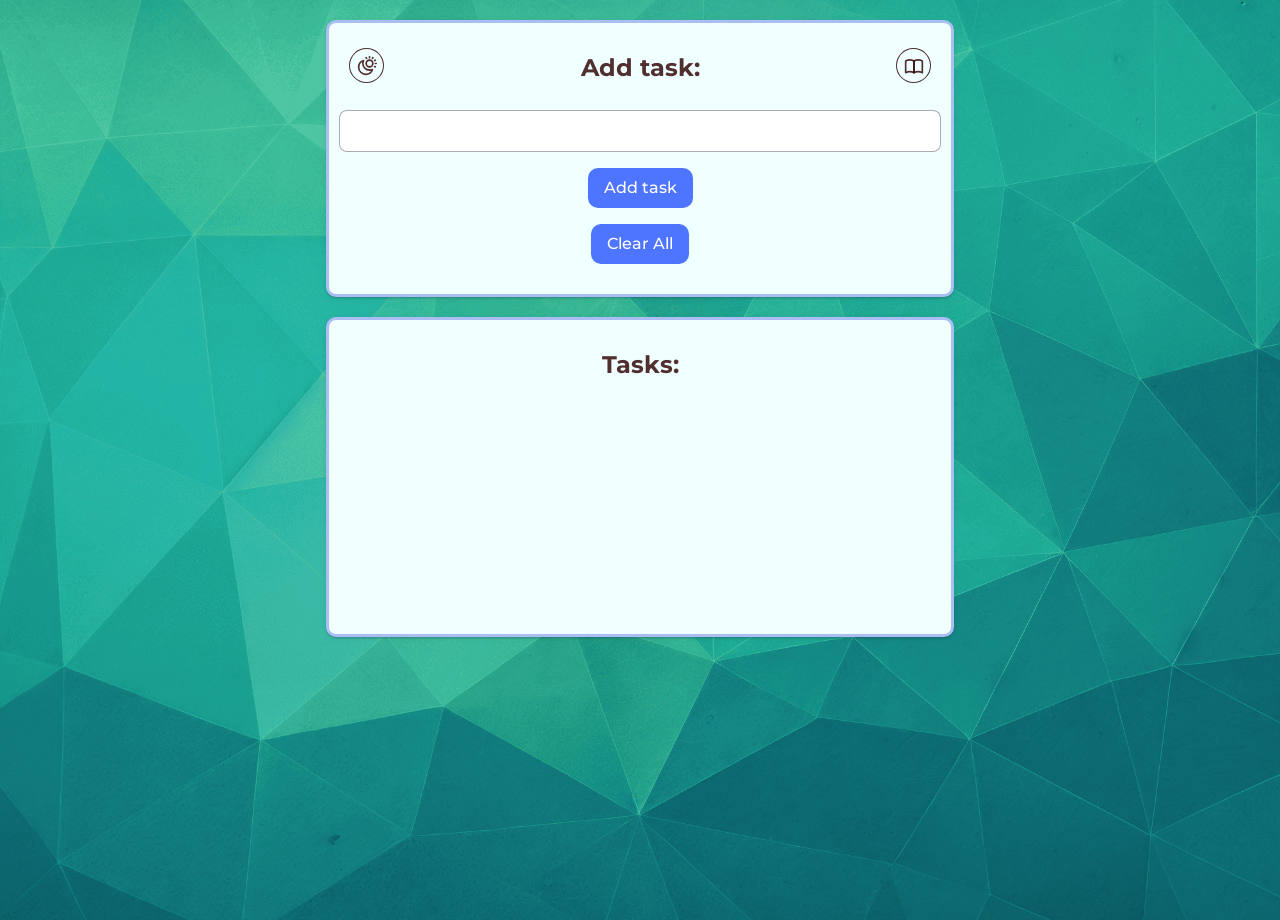
<file: index.html>
<!doctype html>
<html lang="en">
  <head>
    <meta charset="UTF-8" />
    <meta name="viewport" content="width=device-width, initial-scale=1.0" />
    <title>To Do List</title>
    <link rel="stylesheet" href="./css/light.css">
    <link rel="stylesheet" href="./css/dark.css" id="dark-theme" disabled>
    <link rel="icon" type="image/svg+xml" href="./img/favicon.png">
  </head>
  <body>
    <div class="container">
      <form class="add-task-form">
        <button type="button" class="theme-toggle svg-btn left-btn">
          <img src="./img/moon-sun.svg" alt="Theme">
        </button>
        <h2 translate="no">Add task:</h2>
        <a class="svg-btn right-btn" href="history.html">
          <img src="./img/open-book.svg" alt="History">
        </a>
        <input class="add-task-input" name="add-task-input"/>
        <button type="submit" class="tasks-btn submit-btn-add">Add task</button>
        <button type="submit" class="tasks-btn submit-btn-clear">Clear All</button>
      </form>
      <div class="tasks-list-div">
        <h2 translate="no">Tasks:</h2>
        <ul class="tasks-list" data-type="tasks">
        </ul>
      </div>
    </div>
    <script type="module" src="./js/script.js"></script>
  </body>
</html>
</file>
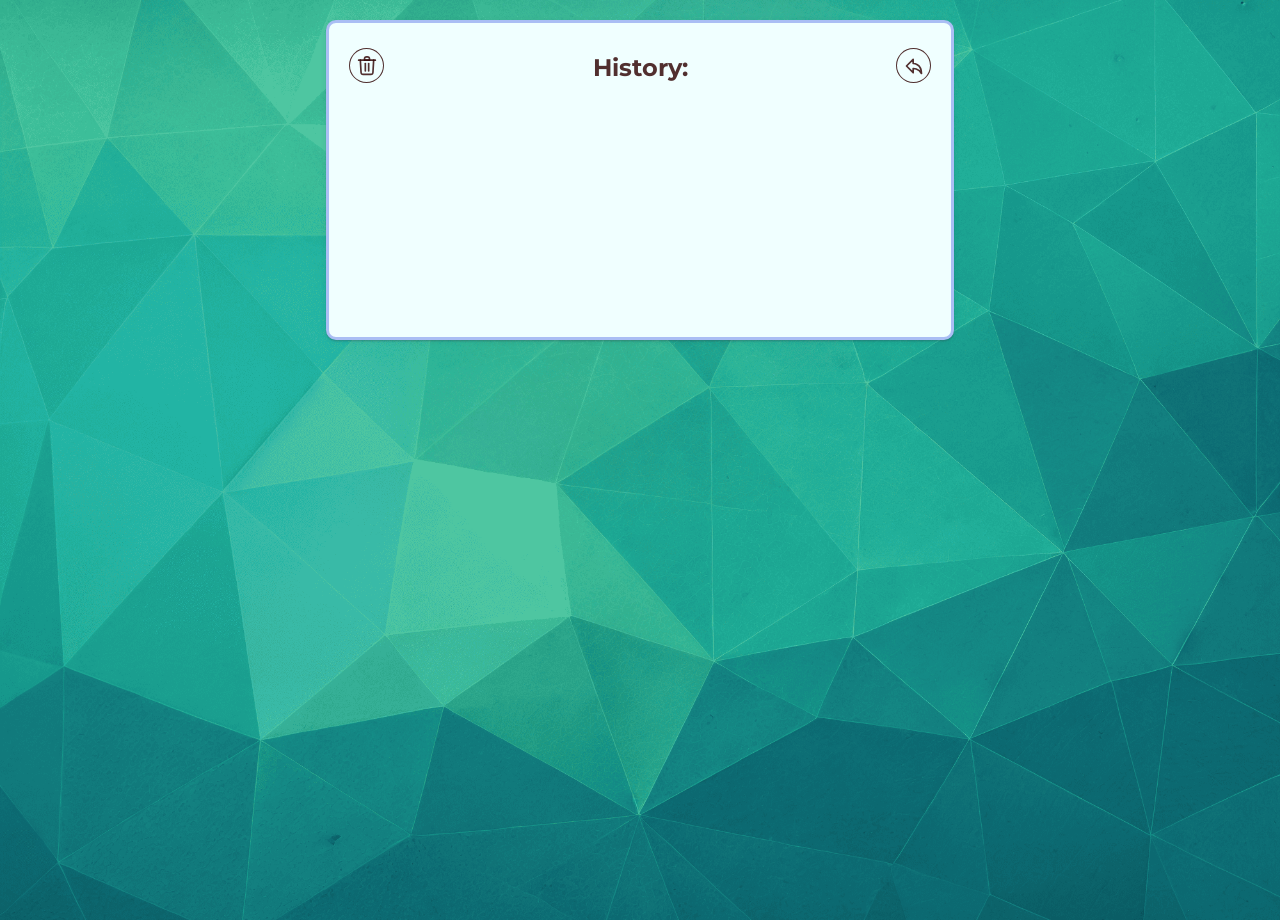
<file: history.html>
<!doctype html>
<html lang="en">
  <head>
    <meta charset="UTF-8" />
    <meta name="viewport" content="width=device-width, initial-scale=1.0" />
    <title>History</title>
    <link rel="stylesheet" href="./css/light.css">
    <link rel="stylesheet" href="./css/dark.css" id="dark-theme" disabled>
    <link rel="icon" type="image/svg+xml" href="./img/favicon.png">
  </head>
  <body>
    <div class="container">
      <div class="tasks-list-div">
        <a class="svg-btn right-btn" href="index.html">
          <img src="./img/backward.svg" alt="Backward">
        </a>
        <button class="svg-btn left-btn delete-btn">
          <img src="./img/trash.svg" alt="Delete">
        </button>
        <h2 translate="no">History:</h2>
        <ul class="tasks-list" data-type="history"></ul>
      </div>
    </div>
    <script type="module" src="./js/history.js"></script>
  </body>
</html>
</file>
<file: css/light.css>
@import url("https://fonts.googleapis.com/css2?family=Montserrat:wght@400;500;700&display=swap");

*,
*::before,
*::after {
  box-sizing: border-box;
}

html, body {
  height: 100%;
  margin: 0;
}

body {
    background-image: url("../img/bg-image.png");
    background-size: cover;        
    background-position: center;   
    background-repeat: no-repeat;  
    background-attachment: fixed;
    background-color: #c2c5fabd;
}

.container {
  min-width: 320px;
  max-width: 425px;
  margin: 0 auto;   
  padding: 0 16px;
  height: 100%;
}

.container::after {
  content: "";
  display: block;
  height: 10px; 
}

@media only screen and (min-width: 768px) {
  .container {
    max-width: 700px;
  }
}

h2 {
  color: #320707d6;
}

form {
  display: flex;
  flex-direction: column;
  position: relative;
  gap: 8px;
  align-items: start;
  font-family: 'Montserrat', sans-serif;
  margin: 20px 20px;
  border: 3px solid #8ba1f0b0;
  border-radius: 10px;
  padding: 10px 10px;
  padding-bottom: 30px;
  align-items: center;
  background-color: azure;
  box-shadow: 0px 1px 6px rgba(46, 47, 66, 0.08), 0px 1px 1px rgba(46, 47, 66, 0.16), 0px 2px 1px rgba(46, 47, 66, 0.08);
}

form:hover,
.tasks-list-div:hover {
  background-color: rgb(227, 253, 253);
}

.svg-btn{
  width: 35px;
  height: 35px;
  border-radius: 50%;
  border: 1px solid #320707d6;
  background: azure;
  cursor: pointer;
  transition: border 150ms cubic-bezier(0.4, 0, 0.2, 1);
  display: flex;
  align-items: center;
  justify-content: center;
  padding: 0;
}

.right-btn {
  position: absolute;
  top: 25px;
  right: 20px;
}

.svg-btn:hover {
    border: 2px solid #6c8cff;
}

.left-btn {
  position: absolute;
  top: 25px;
  left: 20px;
}


.form-input {
  display: flex;
  flex-direction: column;
  gap: 8px;
  align-items: center;
}

.add-task-input {
    width: 100%;
    border: 1px solid rgba(46, 47, 66, 0.4);
    border-radius: 8px;
    padding: 8px 16px;
    background: transparent;
    outline: none;
    transition: border 250ms cubic-bezier(0.4, 0, 0.2, 1);
    color:  #2e2f42;
    font-family: 'Montserrat', sans-serif;
    font-size: 16px;
    line-height: 1.5;
    background-color: #FFFFFF
    
}
.add-task-input:hover {
  border-color: #6c8cff;
}


.tasks-btn {
    align-self: center;
    margin-top: 8px;
    border-radius: 10px;
    font-family: 'Montserrat', sans-serif;
    font-size: 16px;
    line-height: 1.5;
    font-weight: 500;
    padding: 8px 16px;
    border: none;
    background-color: #4E75FF;
    color: #FFFFFF;
}

.tasks-btn:hover,
.tasks-btn:focus {
    background-color: #6c8cff;
}

.tasks-list-div {
  display: flex;
  flex-direction: column;
  position: relative;
  gap: 20px;
  align-items: start;
  font-family: 'Montserrat', sans-serif;
  margin: 20px 20px;
  margin-bottom: 50px;
  border: 3px solid #8ba1f0b0;
  border-radius: 10px;
  padding: 10px 10px;
  padding-bottom: 30px;
  align-items: center;
  min-height: 320px;
  background-color: azure;
  box-shadow: 0px 1px 6px rgba(46, 47, 66, 0.08), 0px 1px 1px rgba(46, 47, 66, 0.16), 0px 2px 1px rgba(46, 47, 66, 0.08);
}


.tasks-list {
  width: 100%;
  display: flex;
  flex-wrap: wrap;
  flex-direction: row;
  justify-content: center;
  gap: 20px;
  list-style-type: none;
  padding: 0;
  margin: 0;
}

.tasks-list li {
    display: flex;
    flex-direction: column;
    border: 2px solid #551010;
    padding: 10px;
    border-radius: 10px;
    background-color: #FFFFFF;
    text-align: center;
    transition: border 250ms cubic-bezier(0.4, 0, 0.2, 1);
}

.tasks-list li:hover,
.tasks-list li:focus {
    border-color: #6c8cff;
}

.hours {
  font-size: 8px;
}
</file>
<file: css/dark.css>
@import url("https://fonts.googleapis.com/css2?family=Montserrat:wght@400;500;700&display=swap");

*,
*::before,
*::after {
  box-sizing: border-box;
}

html, body {
  height: 100%;
  margin: 0;
}

body {
    background-image: linear-gradient( 
    rgba(46, 47, 66, 0.07), 
    rgba(46, 47, 66, 0.07)),
    url("../img/bg-image.png");
    background-size: cover;        
    background-position: center;   
    background-repeat: no-repeat;  
    background-attachment: fixed;
    background-color: #c2c5fabd;
}

.container {
  min-width: 320px;
  max-width: 425px;
  margin: 0 auto;   
  padding: 0 16px;
  height: 100%;
}

.container::after {
  content: "";
  display: block;
  height: 10px; 
}

@media only screen and (min-width: 768px) {
  .container {
    max-width: 700px;
  }
}

h2 {
  color: #ffffff;
  text-shadow:
    -1px  0px 0 #32070721,
     0px -1px 0 #32070721,
    -1px  0px 0 #32070721,
     0px  1px 0 #32070721;
}

form {
  display: flex;
  flex-direction: column;
  position: relative;
  gap: 8px;
  align-items: start;
  font-family: 'Montserrat', sans-serif;
  margin: 20px 20px;
  border: 2px solid #8ba1f0b0;
  border-radius: 10px;
  padding: 10px 10px;
  padding-bottom: 30px;
  align-items: center;
  background-color: rgba(240, 255, 255, 0.674);
  background-image: linear-gradient( 
    rgba(46, 47, 66, 0.2), 
    rgba(46, 47, 66, 0.2));
  box-shadow: 0px 1px 6px rgba(46, 47, 66, 0.08), 0px 1px 1px rgba(46, 47, 66, 0.16), 0px 2px 1px rgba(46, 47, 66, 0.08);
}

form:hover,
.tasks-list-div:hover {
  background-color: rgba(240, 255, 255, 0.674); 
  background-image: linear-gradient( 
    rgba(46, 47, 66, 0.17), 
    rgba(46, 47, 66, 0.17))
}


.svg-btn{
  width: 35px;
  height: 35px;
  border-radius: 50%;
  border: 1px solid #320707a1;
  background: #ffffffda;
  cursor: pointer;
  transition: border 150ms cubic-bezier(0.4, 0, 0.2, 1);
  display: flex;
  align-items: center;
  justify-content: center;
  padding: 0;
}

.right-btn {
  position: absolute;
  top: 25px;
  right: 20px;
}

.svg-btn:hover {
    border: 2px solid #6c8cff;
}

.left-btn {
  position: absolute;
  top: 25px;
  left: 20px;
}


.form-input {
  display: flex;
  flex-direction: column;
  gap: 8px;
  align-items: center;
}

.add-task-input {
    width: 100%;
    border: 1px solid #320707a1;;
    border-radius: 8px;
    padding: 8px 16px;
    outline: none;
    transition: border 250ms cubic-bezier(0.4, 0, 0.2, 1);
    color:  #2e2f42;
    font-family: 'Montserrat', sans-serif;
    font-size: 16px;
    line-height: 1.5;
    background-color: #ffffffda;
    
}
.add-task-input:hover,
.add-task-input:focus {
  border-color: #6c8cff;
}


.tasks-btn {
    align-self: center;
    margin-top: 8px;
    border-radius: 10px;
    font-family: 'Montserrat', sans-serif;
    font-size: 16px;
    line-height: 1.5;
    font-weight: 500;
    padding: 8px 16px;
    border: none;
    background-color: #3863feb9;
    color: #FFFFFF;
}

.tasks-btn:hover,
.tasks-btn:focus {
    background-color: #6c8cff;
}

.tasks-list-div {
  display: flex;
  flex-direction: column;
  position: relative;
  gap: 20px;
  align-items: start;
  font-family: 'Montserrat', sans-serif;
  margin: 20px 20px;
  margin-bottom: 50px;
  border: 2px solid #8ba1f0b0;
  border-radius: 10px;
  padding: 10px 10px;
  padding-bottom: 30px;
  align-items: center;
  min-height: 320px;
  background-color: rgba(240, 255, 255, 0.674);
  background-image: linear-gradient( 
    rgba(46, 47, 66, 0.2), 
    rgba(46, 47, 66, 0.2));
  box-shadow: 0px 1px 6px rgba(46, 47, 66, 0.08), 0px 1px 1px rgba(46, 47, 66, 0.16), 0px 2px 1px rgba(46, 47, 66, 0.08);
}


.tasks-list {
  width: 100%;
  display: flex;
  flex-wrap: wrap;
  flex-direction: row;
  justify-content: center;
  gap: 20px;
  list-style-type: none;
  padding: 0;
}

.tasks-list li {
    display: flex;
    flex-direction: column;
    border: 1px solid #320707a1;
    padding: 10px;
    border-radius: 10px;
    background-color: #ffffffda;
    text-align: center;
    transition: border 250ms cubic-bezier(0.4, 0, 0.2, 1);
    box-shadow: 0px 1px 6px rgba(46, 47, 66, 0.08), 0px 1px 1px rgba(46, 47, 66, 0.16), 0px 2px 1px rgba(46, 47, 66, 0.05);
}

.tasks-list li:hover,
.tasks-list li:focus {
    border-color: #6c8cff;
}

.hours {
  font-size: 8px;
}
</file>
